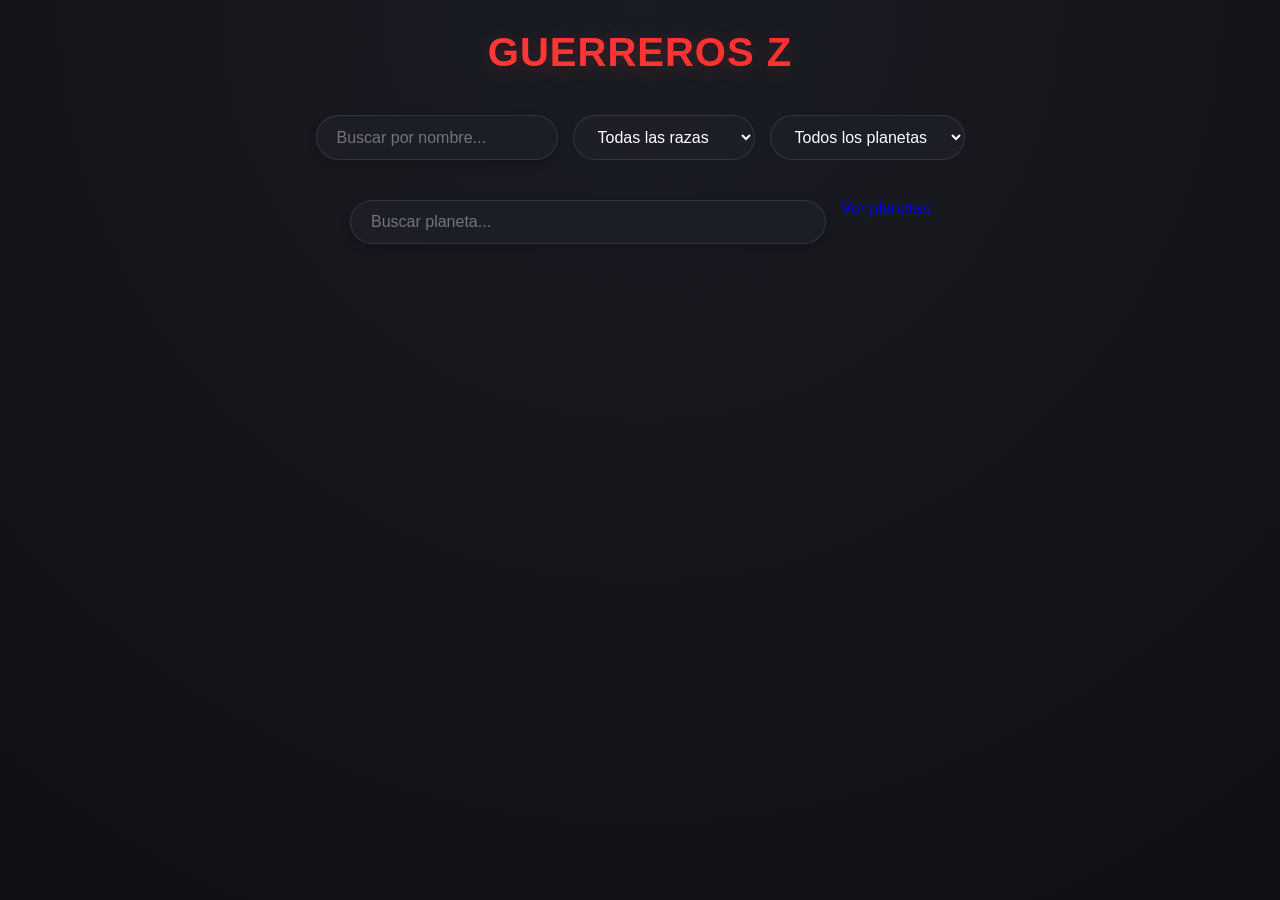
<file: index.html>
<!doctype html>
<html lang="en">
  <head>
    <meta charset="UTF-8" />
    <meta name="viewport" content="width=device-width, initial-scale=1.0" />
    <meta name="Autor" content="Alan GOnzález M." />
    <title>Dragon Ball Wiki AGM</title>
    <link rel="stylesheet" href="css/styles.css" />
    <script src="js/utilidades.js"></script>
    <script src="js/consumeapi.js"></script>
  </head>
  <body>
    <h1>Guerreros Z</h1>

    <div class="filterContainer">
      <input
        type="text"
        id="inputBuscador"
        placeholder="Buscar por nombre..."
        oninput="filtrarPersonajes()"
      />

      <select id="selectRaza" onchange="filtrarPersonajes()">
        <option value="todos">Todas las razas</option>
        <option value="Saiyan">Saiyan</option>
        <option value="Namekian">Namekian</option>
        <option value="Human">Humano</option>
        <option value="Frieza Race">Raza de Freezer</option>
        <option value="Android">Androide</option>
        <option value="Majin">Majin</option>
        <option value="God">Dios</option>
        <option value="Angel">Ángel</option>
      </select>

      <select id="selectPlaneta" onchange="filtrarPersonajes()">
        <option value="todos">Todos los planetas</option>
      </select>
    </div>
    <div class="filterContainer">
      <input type="text" id="filtro" placeholder="Buscar planeta..." />

      <a href="html/planetas.html" class="btn-planetas"> Ver planetas </a>
    </div>

    <div class="gridContainer" id="divPadre"></div>
  </body>
</html>
</file>
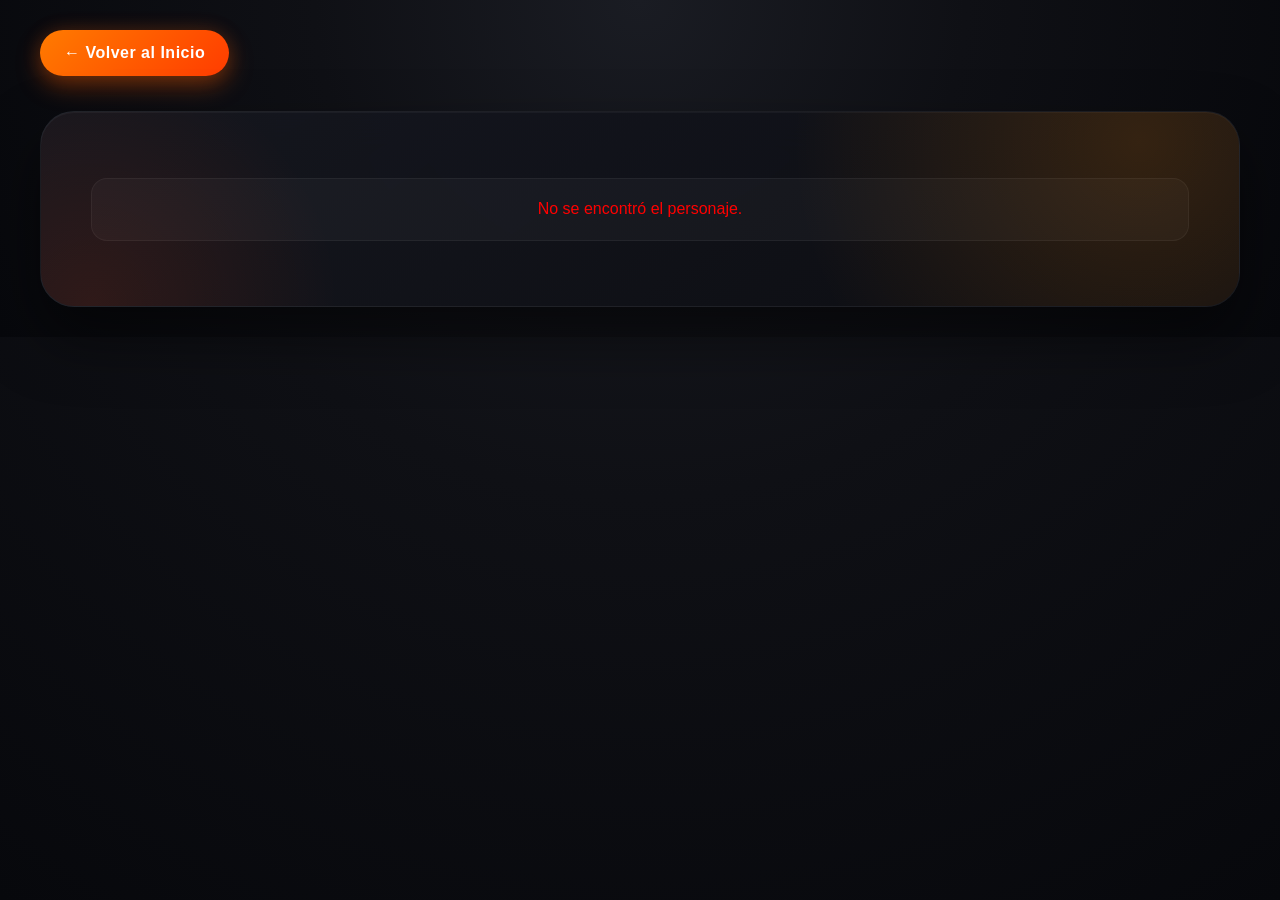
<file: html/detallespersonajes.html>
<!doctype html>
<html lang="en">
  <head>
    <meta charset="UTF-8" />
    <meta name="viewport" content="width=device-width, initial-scale=1.0" />
    <meta name="Autor" content="Alan GOnzález M." />
    <title>Detalles del Guerrero</title>
    <link rel="stylesheet" href="../css/detalles.css" />
    <script src="../js/utilidades.js"></script>
    <script src="../js/detalles.js"></script>
  </head>
  <body>
    <div class="container-detalles">
      <a href="../index.html" class="btn-volver">← Volver al Inicio</a>

      <div class="detalle-card" id="contenedorDetalle">
        <p style="text-align: center">
          Cargando el poder del verdadero Guerrero........
        </p>
      </div>
    </div>
  </body>
</html>
</file>
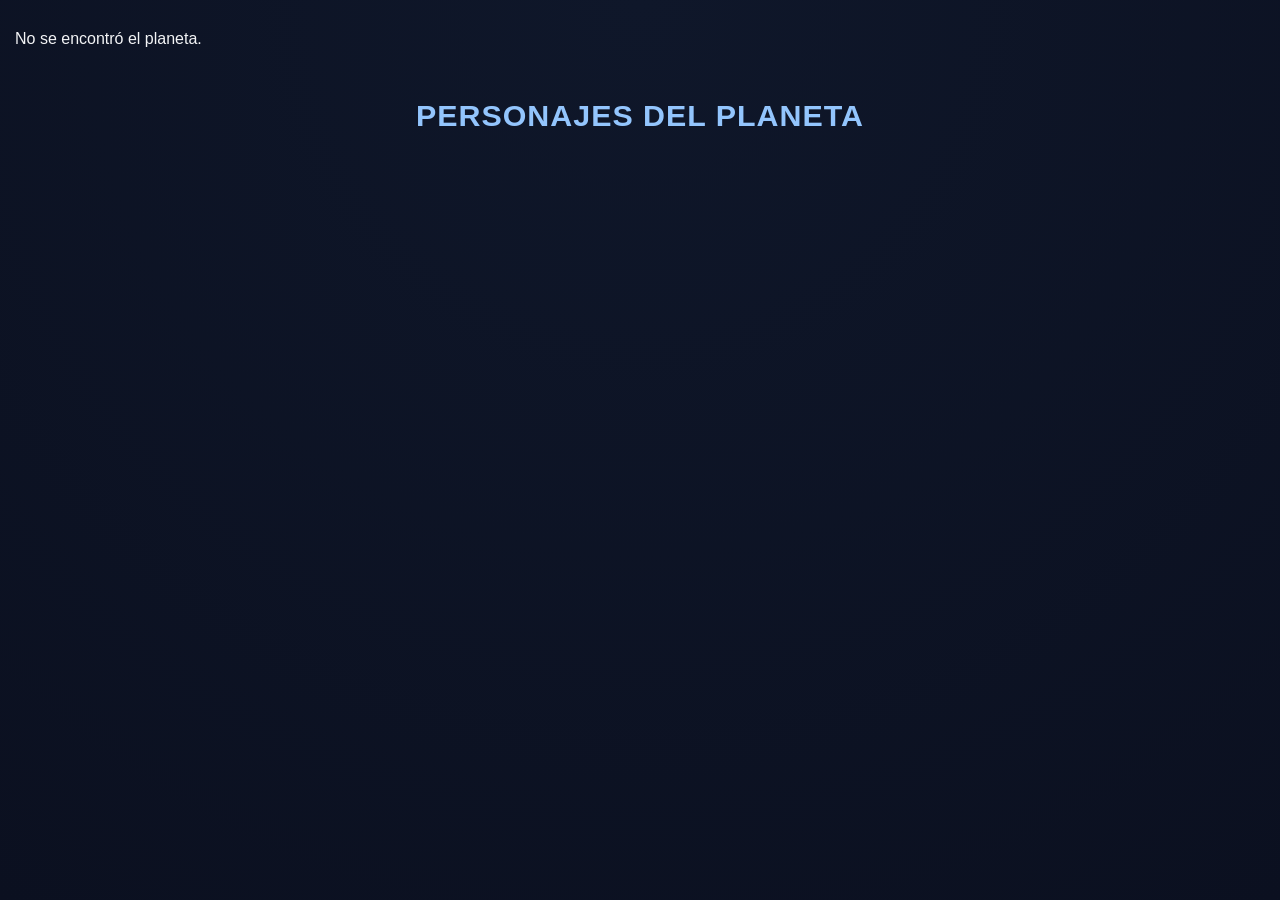
<file: html/detallesplaneta.html>
<!doctype html>
<html lang="es">
  <head>
    <meta charset="UTF-8" />
    <title>Detalle Planeta</title>

    <link rel="stylesheet" href="../css/detalleplaneta.css" />
  </head>
  <body>
    <div id="contenedorPlaneta"></div>

    <h2>Personajes del planeta</h2>

    <div id="divPersonajes" class="gridContainer"></div>

    <script src="../js/utilidades.js"></script>
    <script src="../js/detalleplaneta.js"></script>
  </body>
</html>
</file>
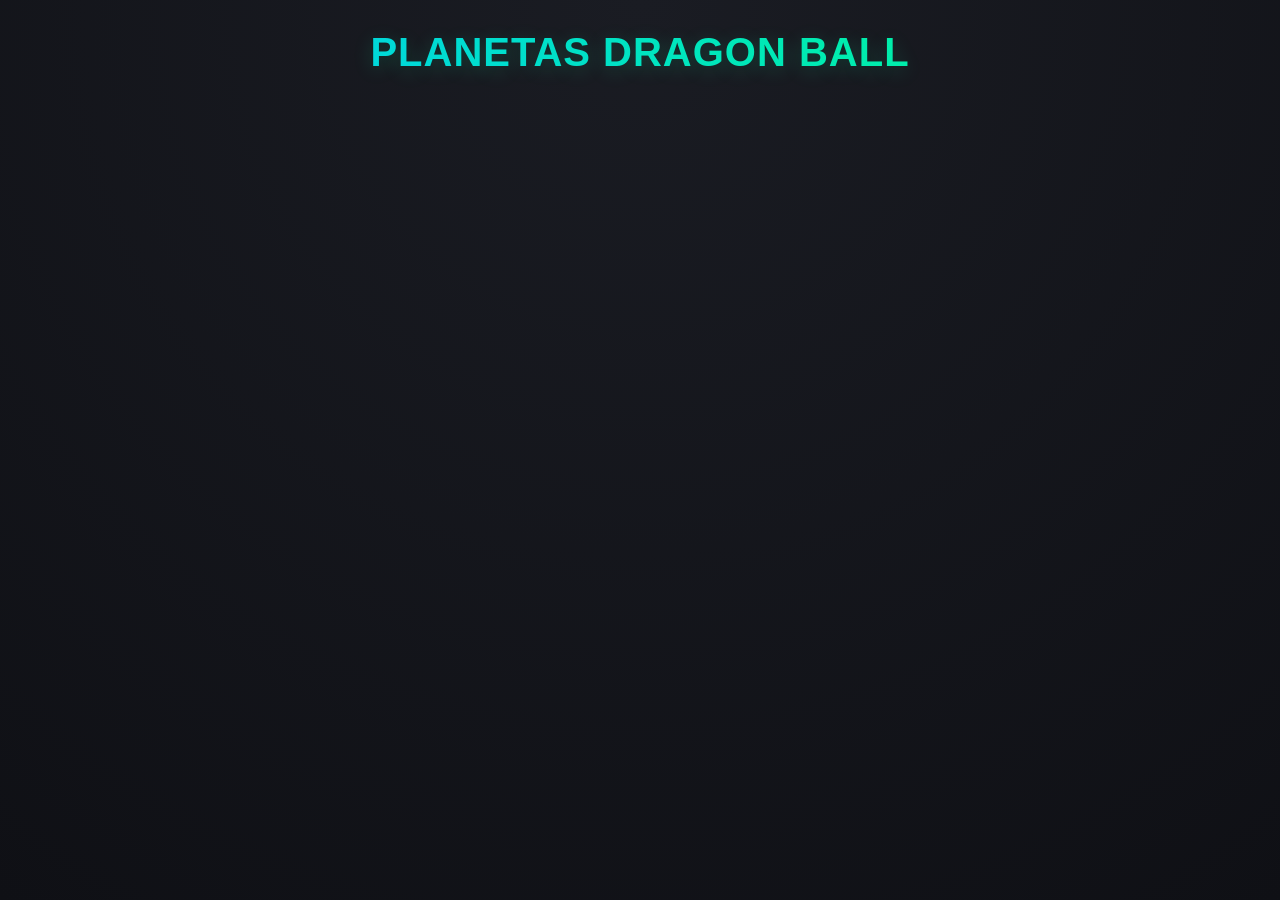
<file: html/planetas.html>
<!doctype html>
<html lang="en">
  <head>
    <meta charset="UTF-8" />
    <meta name="viewport" content="width=device-width, initial-scale=1.0" />
    <script src="../js/planetas.js"></script>
    <script src="../js/utilidades.js"></script>
    <link rel="stylesheet" href="../css/planetas.css">
    <title>Document</title>
  </head>
  <body>
    <main>
      <h1>Planetas Dragon Ball</h1>

      <div id="divPadre" class="gridContainer"></div>
    </main>
  </body>
</html>
</file>
<file: css/styles.css>
.gridContainer {
  display: grid;
  grid-template-columns: auto auto auto;
  gap: 5px;
}
.personaje {
  border: 1px solid red;
}

* {
  margin: 0;
  padding: 0;
  box-sizing: border-box;
}

body {
  font-family: "Segoe UI", Roboto, Helvetica, Arial, sans-serif;
  background: radial-gradient(circle at top, #1a1c23 0%, #0f1015 100%);
  color: #f3f4f6;
  min-height: 100vh;
  padding: 30px 15px;
}

h1 {
  text-align: center;
  margin-bottom: 40px;
  font-size: 2.5rem;
  font-weight: 800;
  letter-spacing: 1px;
  text-transform: uppercase;
  background: linear-gradient(45deg, #ff4343, #fe2323);
  -webkit-background-clip: text;
  -webkit-text-fill-color: transparent;
  text-shadow: 0px 4px 20px rgba(255, 82, 82, 0.2);
}

.gridContainer {
  display: grid;
  grid-template-columns: repeat(auto-fill, minmax(240px, 1fr));
  gap: 30px;
  max-width: 1200px;
  margin: 0 auto;
  padding: 10px;
}

.tarjeta {
  background: rgba(30, 32, 42, 0.7);
  backdrop-filter: blur(10px); /* Efecto vidrio esmerilado */
  border: 1px solid rgba(255, 255, 255, 0.08) !important; /* Bordes sutiles */
  border-radius: 16px !important; /* Esquinas más suaves y modernas */
  padding: 24px !important;
  text-align: center;
  position: relative;
  overflow: hidden;
  display: flex;
  flex-direction: column;
  align-items: center;
  justify-content: space-between;
  transition: all 0.4s cubic-bezier(0.25, 0.8, 0.25, 1);
  box-shadow: 0 10px 20px rgba(0, 0, 0, 0.3);
}

.tarjeta:hover {
  transform: translateY(-10px);
  border-color: rgba(251, 27, 27, 0.722) !important;
  box-shadow: 0 15px 30px rgba(255, 67, 67, 0.25);
}

.tarjeta::before {
  content: "";
  position: absolute;
  top: -50%;
  left: -50%;
  width: 200%;
  height: 200%;
  background: radial-gradient(
    circle,
    rgba(255, 159, 67, 0.05) 0%,
    transparent 70%
  );
  opacity: 0;
  transition: opacity 0.4s;
  pointer-events: none;
}

.tarjeta:hover::before {
  opacity: 1;
}

.tarjeta img {
  height: 200px;
  width: auto;
  object-fit: contain;
  filter: drop-shadow(
    0px 8px 12px rgba(0, 0, 0, 0.5)
  ); /* Sombra real a la silueta */
  transition: transform 0.4s ease;
}

.tarjeta:hover img {
  transform: scale(1.08);
}

.tarjeta h3 {
  font-size: 1.35rem;
  font-weight: 700;
  margin-top: 15px;
  color: #ffffff;
  letter-spacing: 0.5px;
}

.tarjeta p {
  font-size: 0.9rem;
  color: #9ca3af;
  margin-top: 8px;
  background: rgba(255, 255, 255, 0.05);
  padding: 4px 12px;
  border-radius: 20px;
  font-weight: 500;
  border: 1px solid rgba(255, 255, 255, 0.05);
}

.filterContainer {
  display: flex;
  justify-content: center;
  gap: 15px;
  max-width: 600px;
  margin: 0 auto 40px auto;
  padding: 0 10px;
}

.filterContainer input,
.filterContainer select {
  background: rgba(30, 32, 42, 0.8);
  border: 1px solid rgba(255, 255, 255, 0.1);
  color: #fff;
  padding: 12px 20px;
  border-radius: 30px;
  font-size: 1rem;
  outline: none;
  transition: all 0.3s ease;
}

.filterContainer input {
  flex: 2;
  box-shadow: 0 4px 10px rgba(0, 0, 0, 0.2);
}

.filterContainer select {
  flex: 1;
  cursor: pointer;
}

.filterContainer input:focus,
.filterContainer select:focus {
  border-color: #ff1313;
  box-shadow: 0 0 12px rgba(255, 159, 67, 0.4);
}

.filterContainer select option {
  background: #1e202a;
  color: #fff;
}

@media (max-width: 480px) {
  .filterContainer {
    flex-direction: column;
    gap: 10px;
  }
}

.btn-detalles {
  display: inline-flex;
  align-items: center;
  justify-content: center;
  margin-top: 18px;
  padding: 12px 20px;
  width: 100%;
  text-decoration: none;
  color: #fff;
  font-weight: 700;
  font-size: 0.95rem;
  letter-spacing: 0.5px;
  border-radius: 14px;
  background: linear-gradient(135deg, #ff4343, #ff0000, #ff3c00);

  box-shadow:
    0 10px 20px rgba(255, 107, 0, 0.25),
    inset 0 1px 0 rgba(255, 255, 255, 0.12);

  transition: all 0.35s ease;

  position: relative;
  overflow: hidden;
}

.btn-detalles::before {
  content: "";
  position: absolute;
  top: 0;
  left: -120%;
  width: 100%;
  height: 100%;
  background: linear-gradient(
    120deg,
    transparent,
    rgba(255, 255, 255, 0.25),
    transparent
  );

  transition: all 0.6s ease;
}

.btn-detalles:hover::before {
  left: 120%;
}

.btn-detalles:hover {
  transform: translateY(-4px) scale(1.03);

  box-shadow:
    0 18px 30px rgba(255, 0, 0, 0.35),
    0 0 20px rgba(255, 123, 0, 0.18);

  filter: brightness(1.05);
}

.btn-detalles:active {
  transform: scale(0.98);
}

@media (max-width: 480px) {
  .btn-detalles {
    padding: 11px 16px;
    font-size: 0.9rem;
  }
}
</file>
<file: css/detalles.css>
html,
body {
  min-height: 100%;
  margin: 0;
  padding: 0;

  background: radial-gradient(
    circle at top,
    #1a1c23 0%,
    #0f1015 45%,
    #07080c 100%
  ) !important;

  color: white;

  font-family: "Segoe UI", sans-serif;
}
.container-detalles {
  max-width: 1200px;
  margin: 0 auto;
  padding: 30px 20px;
  position: relative;
}

.btn-volver {
  display: inline-flex;
  align-items: center;
  gap: 10px;
  margin-bottom: 35px;
  text-decoration: none;
  color: #fff;
  background: linear-gradient(135deg, #ff7b00, #ff3c00);
  padding: 14px 24px;
  border-radius: 999px;
  font-weight: 700;
  letter-spacing: 0.5px;
  transition: all 0.35s ease;
  box-shadow:
    0 10px 25px rgba(255, 94, 0, 0.35),
    0 0 20px rgba(255, 94, 0, 0.15);
}

.btn-volver:hover {
  transform: translateY(-4px) scale(1.04);
  box-shadow:
    0 16px 35px rgba(255, 94, 0, 0.45),
    0 0 35px rgba(255, 94, 0, 0.25);
}

.detalle-card {
  position: relative;
  overflow: hidden;

  background: linear-gradient(
    145deg,
    rgba(22, 24, 32, 0.95),
    rgba(12, 13, 18, 0.98)
  );

  border: 1px solid rgba(255, 255, 255, 0.06);

  border-radius: 34px;

  padding: 50px;

  box-shadow:
    0 30px 60px rgba(0, 0, 0, 0.5),
    inset 0 1px 0 rgba(255, 255, 255, 0.04);

  backdrop-filter: blur(20px);

  animation: entradaEpic 0.7s ease;
}

.detalle-card::before {
  content: "";
  position: absolute;
  width: 700px;
  height: 700px;
  background: radial-gradient(
    circle,
    rgba(255, 136, 0, 0.16) 0%,
    transparent 70%
  );
  top: -320px;
  right: -250px;
  pointer-events: none;
}

.detalle-card::after {
  content: "";
  position: absolute;
  width: 500px;
  height: 500px;
  background: radial-gradient(
    circle,
    rgba(255, 60, 0, 0.12) 0%,
    transparent 70%
  );
  bottom: -250px;
  left: -200px;
  pointer-events: none;
}

.detalle-imagen {
  display: block;
  margin: 0 auto 35px auto;

  height: 420px;
  object-fit: contain;

  filter: drop-shadow(0px 18px 25px rgba(0, 0, 0, 0.7))
    drop-shadow(0px 0px 25px rgba(255, 140, 0, 0.18));

  transition: transform 0.45s ease;
}

.detalle-imagen:hover {
  transform: scale(1.08);
}

.detalle-card h1 {
  text-align: center;

  font-size: 4rem;
  font-weight: 900;

  margin-bottom: 30px;

  letter-spacing: 2px;
  text-transform: uppercase;

  background: linear-gradient(90deg, #ffb347, #ff7b00, #ff3c00);

  -webkit-background-clip: text;
  -webkit-text-fill-color: transparent;

  text-shadow: 0 0 25px rgba(255, 123, 0, 0.25);
}

.detalle-card h2 {
  margin-top: 45px;
  margin-bottom: 20px;

  font-size: 1.8rem;
  font-weight: 800;

  color: #ffb347;

  border-left: 5px solid #ff7b00;
  padding-left: 16px;

  letter-spacing: 1px;
}

.detalle-card p {
  background: rgba(255, 255, 255, 0.03);

  border: 1px solid rgba(255, 255, 255, 0.05);

  border-radius: 16px;

  padding: 16px 20px;

  margin-bottom: 15px;

  color: #d1d5db;

  line-height: 1.8;
  font-size: 1rem;
  font-weight: 500;

  transition: all 0.35s ease;
}

.detalle-card p:hover {
  transform: translateX(6px);

  border-color: rgba(255, 123, 0, 0.35);

  background: rgba(255, 123, 0, 0.04);

  box-shadow: 0 10px 20px rgba(255, 123, 0, 0.08);
}

.contenedor-transformaciones {
  display: grid;

  grid-template-columns: repeat(auto-fit, minmax(240px, 1fr));

  gap: 30px;

  margin-top: 30px;
}

.card-transformacion {
  position: relative;
  overflow: hidden;

  background: linear-gradient(
    145deg,
    rgba(30, 32, 42, 0.95),
    rgba(15, 16, 22, 0.98)
  );

  border: 1px solid rgba(255, 255, 255, 0.06);

  border-radius: 24px;

  padding: 24px;

  text-align: center;

  transition: all 0.4s ease;

  box-shadow: 0 12px 25px rgba(0, 0, 0, 0.35);
}

.card-transformacion::before {
  content: "";

  position: absolute;

  width: 350px;
  height: 350px;

  background: radial-gradient(
    circle,
    rgba(255, 123, 0, 0.12) 0%,
    transparent 70%
  );

  top: -180px;
  left: -120px;

  opacity: 0;

  transition: opacity 0.4s ease;
}

.card-transformacion:hover::before {
  opacity: 1;
}

.card-transformacion:hover {
  transform: translateY(-12px);

  border-color: rgba(255, 123, 0, 0.45);

  box-shadow: 0 22px 40px rgba(255, 123, 0, 0.18);
}

.card-transformacion img {
  height: 220px;
  width: 100%;

  object-fit: contain;

  filter: drop-shadow(0px 10px 18px rgba(0, 0, 0, 0.6));

  transition: transform 0.4s ease;
}

.card-transformacion:hover img {
  transform: scale(1.08);
}

.card-transformacion h3 {
  margin-top: 18px;

  font-size: 1.3rem;
  font-weight: 700;

  color: #fff;
}

.card-transformacion p {
  margin-top: 12px;

  color: #ffcc80;

  background: rgba(255, 140, 0, 0.08);

  border: 1px solid rgba(255, 140, 0, 0.12);
}

@keyframes entradaEpic {
  from {
    opacity: 0;
    transform: translateY(35px) scale(0.98);
  }

  to {
    opacity: 1;
    transform: translateY(0px) scale(1);
  }
}

@media (max-width: 768px) {
  .detalle-card {
    padding: 28px;
  }

  .detalle-imagen {
    height: 280px;
  }

  .detalle-card h1 {
    font-size: 2.5rem;
  }

  .detalle-card h2 {
    font-size: 1.5rem;
  }

  .contenedor-transformaciones {
    grid-template-columns: 1fr;
  }
}
</file>
<file: css/detalleplaneta.css>
.gridContainer {
  display: grid;
  grid-template-columns: repeat(auto-fill, minmax(240px, 1fr));
  gap: 30px;
  max-width: 1200px;
  margin: 0 auto;
  padding: 10px;
}

* {
  margin: 0;
  padding: 0;
  box-sizing: border-box;
}

body {
  font-family: "Segoe UI", Roboto, Helvetica, Arial, sans-serif;
  background: radial-gradient(circle at top, #0f172a 0%, #0b1020 100%);
  color: #f3f4f6;
  min-height: 100vh;
  padding: 30px 15px;
}

h1 {
  text-align: center;
  margin-bottom: 40px;
  font-size: 2.5rem;
  font-weight: 800;
  letter-spacing: 1px;
  text-transform: uppercase;
  background: linear-gradient(45deg, #60a5fa, #3b82f6);
  -webkit-background-clip: text;
  -webkit-text-fill-color: transparent;
  text-shadow: 0px 4px 20px rgba(59, 130, 246, 0.25);
}

.tarjeta {
  background: rgba(15, 23, 42, 0.75);
  backdrop-filter: blur(12px);
  border: 1px solid rgba(59, 130, 246, 0.15);
  border-radius: 18px;
  padding: 24px;
  text-align: center;
  position: relative;
  overflow: hidden;
  display: flex;
  flex-direction: column;
  align-items: center;
  transition: all 0.4s ease;
  box-shadow: 0 10px 25px rgba(0, 0, 0, 0.35);
}

.tarjeta::before {
  content: "";
  position: absolute;
  top: -50%;
  left: -50%;
  width: 200%;
  height: 200%;
  background: radial-gradient(
    circle,
    rgba(59, 130, 246, 0.12) 0%,
    transparent 70%
  );
  opacity: 0;
  transition: opacity 0.4s;
}

.tarjeta:hover::before {
  opacity: 1;
}

.tarjeta:hover {
  transform: translateY(-10px);
  border-color: rgba(59, 130, 246, 0.45);
  box-shadow: 0 18px 35px rgba(59, 130, 246, 0.2);
}

.tarjeta img {
  height: 180px;
  width: 100%;
  object-fit: contain;
  filter: drop-shadow(0px 10px 15px rgba(0, 0, 0, 0.6))
    drop-shadow(0px 0px 18px rgba(59, 130, 246, 0.2));
  transition: transform 0.4s ease;
}

.tarjeta:hover img {
  transform: scale(1.08);
}

.tarjeta h3 {
  font-size: 1.35rem;
  font-weight: 700;
  margin-top: 15px;
  color: #ffffff;
}

.tarjeta p {
  font-size: 0.9rem;
  color: #93c5fd;
  margin-top: 12px;
  background: rgba(59, 130, 246, 0.08);
  padding: 6px 14px;
  border-radius: 20px;
  border: 1px solid rgba(59, 130, 246, 0.15);
}

.filterContainer {
  display: flex;
  justify-content: center;
  gap: 15px;
  max-width: 600px;
  margin: 0 auto 40px auto;
  padding: 0 10px;
}

.filterContainer input {
  flex: 1;
  background: rgba(15, 23, 42, 0.8);
  border: 1px solid rgba(59, 130, 246, 0.2);
  color: #fff;
  padding: 12px 20px;
  border-radius: 30px;
  outline: none;
  transition: all 0.3s ease;
}

.filterContainer input:focus {
  border-color: #3b82f6;
  box-shadow: 0 0 12px rgba(59, 130, 246, 0.35);
}

.btn-detalles {
  display: inline-flex;
  align-items: center;
  justify-content: center;
  margin-top: 18px;
  width: 100%;
  padding: 12px 20px;
  text-decoration: none;
  color: #fff;
  font-weight: 700;
  font-size: 0.95rem;
  border-radius: 14px;
  background: linear-gradient(135deg, #3b82f6, #1d4ed8);
  box-shadow:
    0 10px 20px rgba(59, 130, 246, 0.25),
    inset 0 1px 0 rgba(255, 255, 255, 0.12);
  transition: all 0.35s ease;
  position: relative;
  overflow: hidden;
}

.btn-detalles::before {
  content: "";
  position: absolute;
  top: 0;
  left: -120%;
  width: 100%;
  height: 100%;
  background: linear-gradient(
    120deg,
    transparent,
    rgba(255, 255, 255, 0.25),
    transparent
  );
  transition: all 0.6s ease;
}

.btn-detalles:hover::before {
  left: 120%;
}

.btn-detalles:hover {
  transform: translateY(-4px) scale(1.03);
  box-shadow:
    0 18px 30px rgba(59, 130, 246, 0.35),
    0 0 20px rgba(29, 78, 216, 0.25);
}

.btn-detalles:active {
  transform: scale(0.98);
}

@media (max-width: 768px) {
  h1 {
    font-size: 2rem;
  }

  .gridContainer {
    grid-template-columns: repeat(auto-fill, minmax(220px, 1fr));
  }
}

@media (max-width: 480px) {
  .filterContainer {
    flex-direction: column;
  }

  h1 {
    font-size: 1.7rem;
  }
}
.detalle-imagen {
  display: block;
  margin: 0 auto 40px auto;

  height: 420px;
  max-width: 100%;
  object-fit: contain;

  filter: drop-shadow(0px 18px 25px rgba(0, 0, 0, 0.7))
    drop-shadow(0px 0px 30px rgba(59, 130, 246, 0.35));

  border-radius: 20px;

  transition:
    transform 0.5s ease,
    filter 0.5s ease;
}

.detalle-imagen:hover {
  transform: scale(1.08);
  filter: drop-shadow(0px 25px 35px rgba(0, 0, 0, 0.8))
    drop-shadow(0px 0px 45px rgba(59, 130, 246, 0.55));
}
.detalle-card p {
  background: rgba(59, 130, 246, 0.06);

  border: 1px solid rgba(59, 130, 246, 0.12);

  border-radius: 14px;

  padding: 14px 18px;

  margin-bottom: 12px;

  color: #d1e5ff;

  line-height: 1.8;
  font-size: 1rem;
  font-weight: 500;

  transition: all 0.3s ease;
}

.detalle-card p:hover {
  transform: translateX(6px);
  border-color: rgba(59, 130, 246, 0.4);
  box-shadow: 0 10px 20px rgba(59, 130, 246, 0.12);
  background: rgba(59, 130, 246, 0.1);
}
h2 {
  text-align: center;

  margin: 50px 0 30px;

  font-size: 1.9rem;
  font-weight: 800;
  letter-spacing: 1px;
  text-transform: uppercase;

  color: #93c5fd;

  position: relative;
}
</file>
<file: css/planetas.css>
.gridContainer {
  display: grid;
  grid-template-columns: repeat(auto-fill, minmax(240px, 1fr));
  gap: 30px;
  max-width: 1200px;
  margin: 0 auto;
  padding: 10px;
}

* {
  margin: 0;
  padding: 0;
  box-sizing: border-box;
}

body {
  font-family: "Segoe UI", Roboto, Helvetica, Arial, sans-serif;
  background: radial-gradient(circle at top, #1a1c23 0%, #0f1015 100%);
  color: #f3f4f6;
  min-height: 100vh;
  padding: 30px 15px;
}

h1 {
  text-align: center;
  margin-bottom: 40px;
  font-size: 2.5rem;
  font-weight: 800;
  letter-spacing: 1px;
  text-transform: uppercase;

  background: linear-gradient(45deg, #00c6ff, #00ff88);

  -webkit-background-clip: text;
  -webkit-text-fill-color: transparent;

  text-shadow: 0px 4px 20px rgba(0, 255, 170, 0.2);
}

.tarjeta {
  background: rgba(30, 32, 42, 0.7);
  backdrop-filter: blur(10px);

  border: 1px solid rgba(255, 255, 255, 0.08);

  border-radius: 16px;

  padding: 24px;

  text-align: center;

  position: relative;

  overflow: hidden;

  display: flex;
  flex-direction: column;
  align-items: center;

  transition: all 0.4s cubic-bezier(0.25, 0.8, 0.25, 1);

  box-shadow: 0 10px 20px rgba(0, 0, 0, 0.3);
}

.tarjeta:hover {
  transform: translateY(-10px);

  border-color: rgba(0, 255, 170, 0.5);

  box-shadow: 0 15px 30px rgba(0, 255, 170, 0.25);
}

.tarjeta::before {
  content: "";

  position: absolute;

  top: -50%;
  left: -50%;

  width: 200%;
  height: 200%;

  background: radial-gradient(
    circle,
    rgba(0, 255, 170, 0.08) 0%,
    transparent 70%
  );

  opacity: 0;

  transition: opacity 0.4s;

  pointer-events: none;
}

.tarjeta:hover::before {
  opacity: 1;
}

.tarjeta img {
  height: 180px;
  width: 100%;

  object-fit: contain;

  filter: drop-shadow(0px 8px 12px rgba(0, 0, 0, 0.5));

  transition: transform 0.4s ease;
}

.tarjeta:hover img {
  transform: scale(1.08);
}

.tarjeta h3 {
  font-size: 1.35rem;
  font-weight: 700;

  margin-top: 15px;

  color: #ffffff;

  letter-spacing: 0.5px;
}

.tarjeta p {
  font-size: 0.9rem;

  color: #9ca3af;

  margin-top: 12px;

  background: rgba(255, 255, 255, 0.05);

  padding: 6px 14px;

  border-radius: 20px;

  font-weight: 500;

  border: 1px solid rgba(255, 255, 255, 0.05);
}

.filterContainer {
  display: flex;
  justify-content: center;
  gap: 15px;

  max-width: 600px;

  margin: 0 auto 40px auto;

  padding: 0 10px;
}

.filterContainer input {
  flex: 1;

  background: rgba(30, 32, 42, 0.8);

  border: 1px solid rgba(255, 255, 255, 0.1);

  color: #fff;

  padding: 12px 20px;

  border-radius: 30px;

  font-size: 1rem;

  outline: none;

  transition: all 0.3s ease;
}

.filterContainer input:focus {
  border-color: #00ff88;

  box-shadow: 0 0 12px rgba(0, 255, 170, 0.4);
}

.btn-detalles {
  display: inline-flex;

  align-items: center;
  justify-content: center;

  margin-top: 18px;

  padding: 12px 20px;

  width: 100%;

  text-decoration: none;

  color: #fff;

  font-weight: 700;

  font-size: 0.95rem;

  letter-spacing: 0.5px;

  border-radius: 14px;

  background: linear-gradient(135deg, #00c6ff, #00ff88);

  box-shadow:
    0 10px 20px rgba(0, 255, 170, 0.25),
    inset 0 1px 0 rgba(255, 255, 255, 0.12);

  transition: all 0.35s ease;

  position: relative;

  overflow: hidden;
}

.btn-detalles::before {
  content: "";

  position: absolute;

  top: 0;
  left: -120%;

  width: 100%;
  height: 100%;

  background: linear-gradient(
    120deg,
    transparent,
    rgba(255, 255, 255, 0.25),
    transparent
  );

  transition: all 0.6s ease;
}

.btn-detalles:hover::before {
  left: 120%;
}

.btn-detalles:hover {
  transform: translateY(-4px) scale(1.03);

  box-shadow:
    0 18px 30px rgba(0, 255, 170, 0.35),
    0 0 20px rgba(0, 198, 255, 0.2);

  filter: brightness(1.05);
}

.btn-detalles:active {
  transform: scale(0.98);
}

@media (max-width: 768px) {
  h1 {
    font-size: 2rem;
  }

  .gridContainer {
    grid-template-columns: repeat(auto-fill, minmax(220px, 1fr));
  }
}

@media (max-width: 480px) {
  .filterContainer {
    flex-direction: column;
  }

  .btn-detalles {
    padding: 11px 16px;
    font-size: 0.9rem;
  }

  h1 {
    font-size: 1.7rem;
  }
}
</file>
